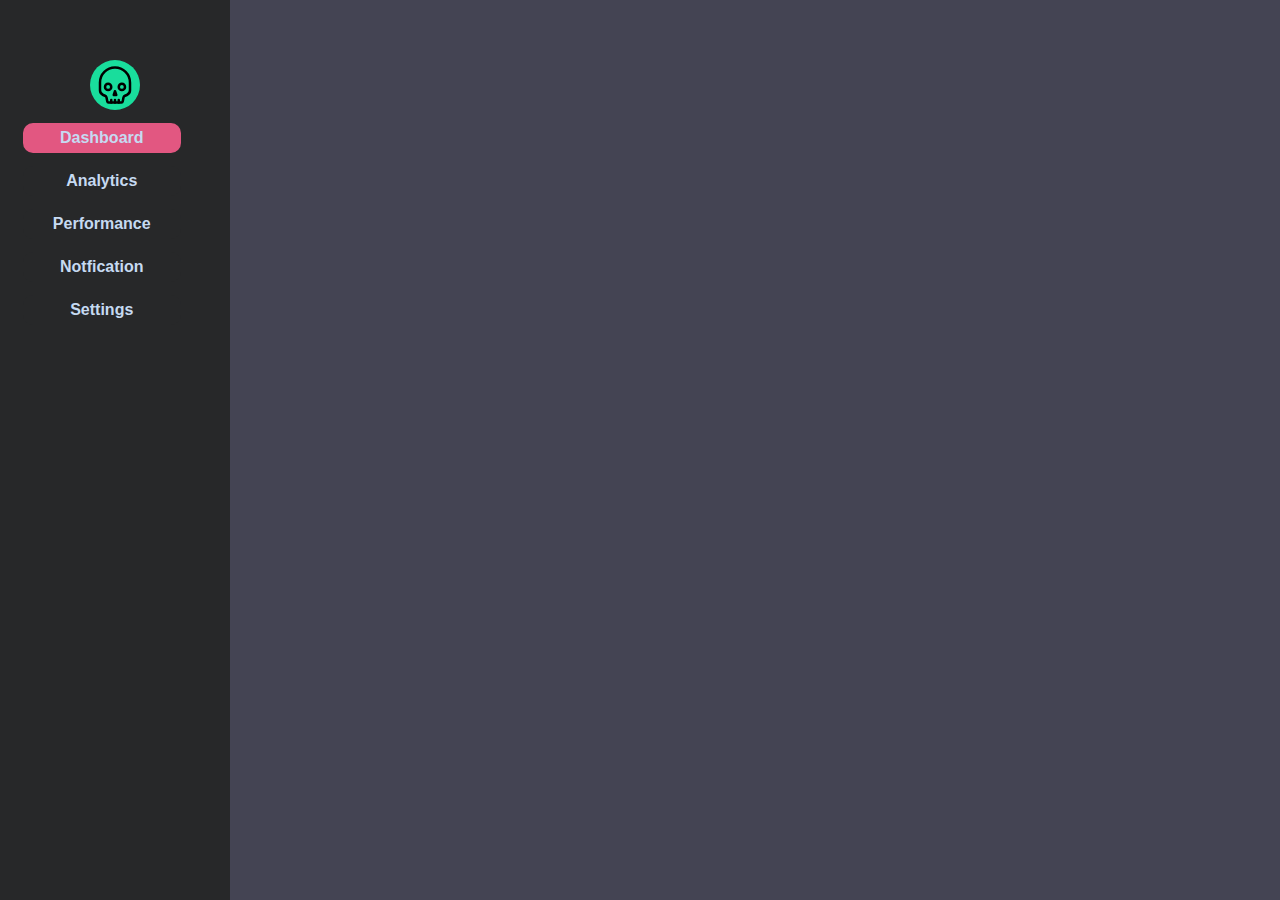
<file: Desafio 1.1/index.htm>
<!DOCTYPE html>
<html lang="en">
<head>
    <meta charset="UTF-8">
    <meta http-equiv="X-UA-Compatible" content="IE=edge">
    <meta name="viewport" content="width=device-width, initial-scale=1.0">
    <link rel="stylesheet" type="text/css" href="stylesheet.css" media="screen" />
    <title>Desafio1.1</title>

</head>
<body>

   <div class="navbar">
      <div class="logo"><img class="caveira" src="skull-outline.svg" /></div>
      <div class="btn ativo"> 
      
         <h4>Dashboard</h4>  
       </div> 
       
       <div class="btn" > 
           <h4>Analytics</h4>  
        </div> 

        <div class="btn"> 
            <h4>Performance</h4>  
         </div> 

         <div class="btn"> 
            <h4>Notfication</h4>  
         </div> 

         <div class="btn"> 
            <h4>Settings</h4>  
         </div> 

      </div>
<div class="content">


</div>

        <div class="conteiner"> 
         <div class="card">  </div> 
         <div class="circle"></div>
      </div>

  

 
    
</body>
</html>
</file>
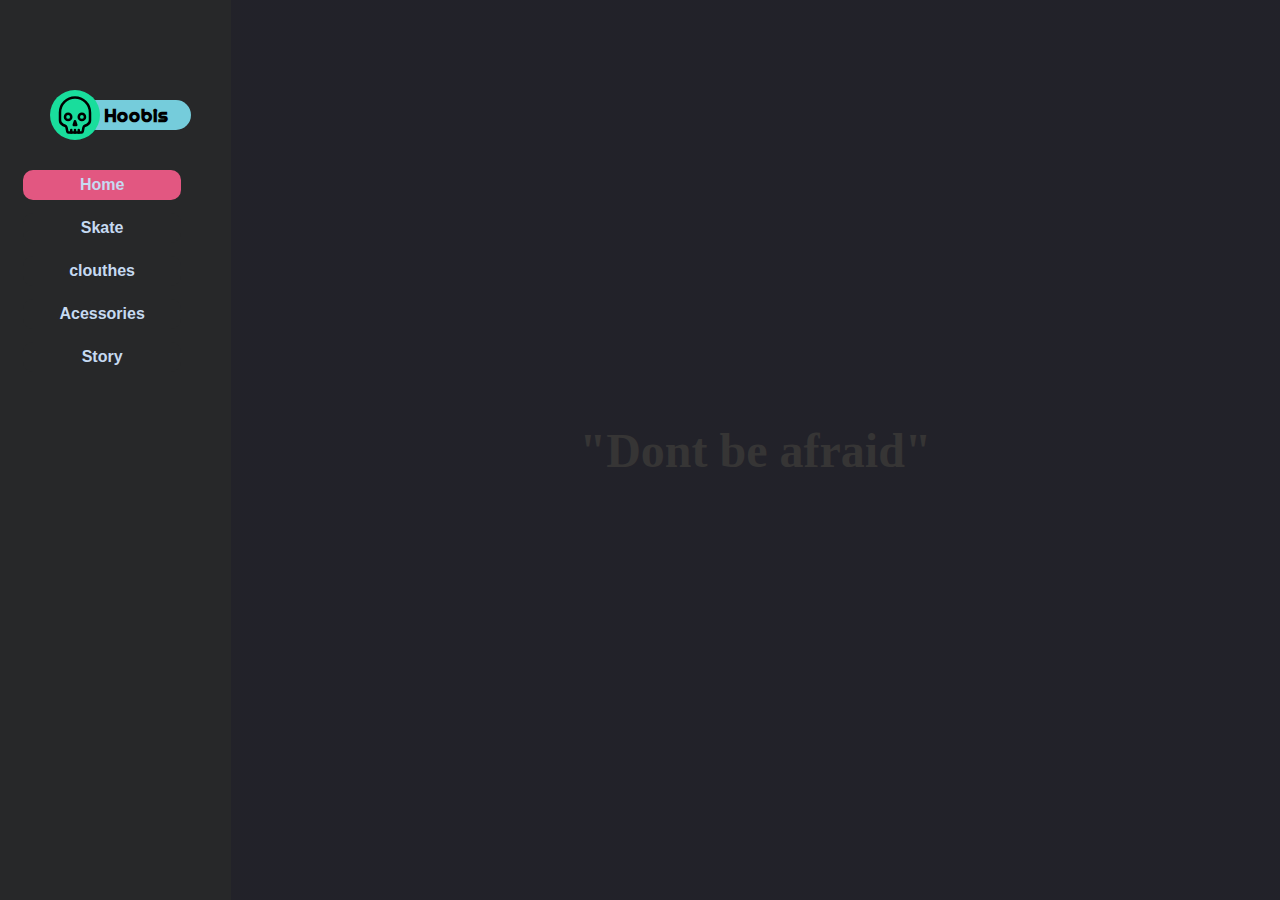
<file: Desafio 1.1/index.html>
<!DOCTYPE html>
<html lang="en">
<head>
    <meta charset="UTF-8">
    <meta http-equiv="X-UA-Compatible" content="IE=edge">
    <meta name="viewport" content="width=device-width, initial-scale=1.0">
    <link rel="stylesheet" type="text/css" href="stylesheet.css" media="screen" />
    <title>Desafio1.1</title>

</head>
<link rel="preconnect" href="https://fonts.googleapis.com">
<link rel="preconnect" href="https://fonts.gstatic.com" crossorigin>
<link href="https://fonts.googleapis.com/css2?family=Righteous&display=swap" rel="stylesheet">
<body>

   <div class="navbar">
      
      
               
      
      <div class="marca"> 
          <div class="logo" onclick="clicado()">
            <img class="caveira" src="skull-outline.svg" />
         </div>
         
         <div class="nomemarca" >
          <h3>Hoobis </h3>
          <style>
            @import url('https://fonts.googleapis.com/css2?family=Righteous&display=swap');
            </style>
         </div>
         
      </div>       


      <div class="btn ativo" onclick="alternarPagina('home',0)"> 
      <h4>Home</h4>  
       </div> 
       
       <div class="btn " onclick="alternarPagina('skate',1)" > 
           <h4>Skate</h4>  
        </div> 

        <div class="btn" onclick="alternarPagina('clouthes',2)"> 
        <h4>clouthes</h4>
      </div> 
      
         <div class="btn" onclick="alternarPagina('acessories',3)"> 
            <h4>Acessories</h4>  
         </div> 

         <div class="btn" onclick="alternarPagina('story',4)"> 
            <h4>Story</h4>  
         </div> 


         </div>

      </div>
<div class="home-content content ">
    <div class="img-content" >
       <h1>"Dont be afraid"</h1>
       
    </div>  
    

</div>
<div class="skate-content content esconder " >  
   <h2>"skate" </h2>
</div>
<div class="clouthes-content content esconder" >  
   <h2>"clouthes" </h2>
</div>
<div class="acessories-content content esconder" >  
   <h2>"acessories" </h2>
</div>
<div class="story-content content  esconder" >  
   <h2>"story" </h2>
</div>
   

<div class="conteiner"> 
         <div class="card">  </div> 
         <div class="circle"></div>
      </div>

      
   </div> 
   
</body>
<script src="script.js"></script>
</html>
</file>
<file: Desafio 1.1/stylesheet.css>
@import url('https://fonts.googleapis.com/css2?family=Righteous&display=swap');
*{
  margin: 0;
  padding: 0;
}
body{
  display: flex;
height: 100vh;
width: 100%;



}

 .navbar{

 display:inline;
 
justify-content: center;
align-items: center;
padding: 60px 10px;

font-family: 'Helvetica';
  background-color: #272829 ;
  max-height:100vh;
     max-width: 20%;
     width: 17%;
    
}


.navbar > .btn:hover
{
  background-color: #626e6e;
  color: #FFFFFF;
  transform:translateX(20px) ;
}

.conteiner
{
  display: none;
  align-items: center;
  justify-content: center;
  position: absolute;
  width: 100%;
  height: 100%;
}

.caveira
{width: 60px;
height: 40px;

}

.marca
{
  display: flex;
  margin: 30px;
align-items: center;

}
.nomemarca
{
  justify-content:center;
  display: flex;
height: 30px;

width: 110px ;
background-color:rgb(117, 204, 219) ;
margin-left: -29px;
border-radius: 30px;
align-items: center;
font-family:Righteous ;
}

.logo
{
  
  display: flex;
  align-items:center ;
  justify-content: center;
background-color: rgb(25, 221, 156);
padding: 5px;
clip-path: circle( );

}

.btn{
  display: flex;
  color: #C6DAF1;
  justify-content: center;
  align-items:center;
  height: 30px;
  width: 75%;
  background-color: rgb(39, 40, 41);
  border-radius: 10px;
  margin: 13px;
  align-self: baseline;

  transition: 0.5s;
}




.ativo{
  background-color: rgb(226, 87, 129);
}
  


    .content
    {
      width: 85%;
      height: 100%;
      background-color: rgb(68, 68, 83);
    }
    .content
    {
      width: 85%;
      height: 100%;
      background-color: rgb(68, 68, 83);
    }

.img-content{
display: flex;
align-items: center;  
justify-content: center;  
height: 100%;
width: 100%;
   background-image: linear-gradient(rgba(0,0,0,.5) ,rgba(0,0,0,.5)), url('https://images.pexels.com/photos/7646486/pexels-photo-7646486.jpeg?auto=compress&cs=tinysrgb&dpr=2&h=650&w=940');  
   background-size: cover; 
  color:rgb(54, 53, 53);


}


h1{font-size: 48px;}  



.card
{
  
  width: 600px;
  height: 350px;
  background: #ccc;
  border-radius:  20px;
  transition: 0,5s;
  
  

}

.card .circle
{
 display: flex;
  top: 0;
 left: 0;
 width: 100%;
 height: 100%;
}

.card .circle ::after
{ 
content: '';
position: absolute;
top: 0;
left: 0;
width: 100%;
height: 100%;
background: #d83133;
clip-path: circle(120px at center);
}

.skate-content
{
display: flex;
align-items: center;
justify-content: center;
   
}
.clouthes-content
{
display: flex;
align-items: center;
justify-content: center;
   
}
.acessories-content
{
display: flex;
align-items: center;
justify-content: center;
   
}
.story-content
{
display: flex;
align-items: center;
justify-content: center;
   
}


/*esta classe precisa estar de baixo de todas as outras content ( por ler de cima pra baixo)  */ 

.content
{
  width: 85%;
  height: 100%;
  background-color: rgb(68, 68, 83);
}
.esconder
{
  display: none;
}

/* Alteração Lucas */
</file>
